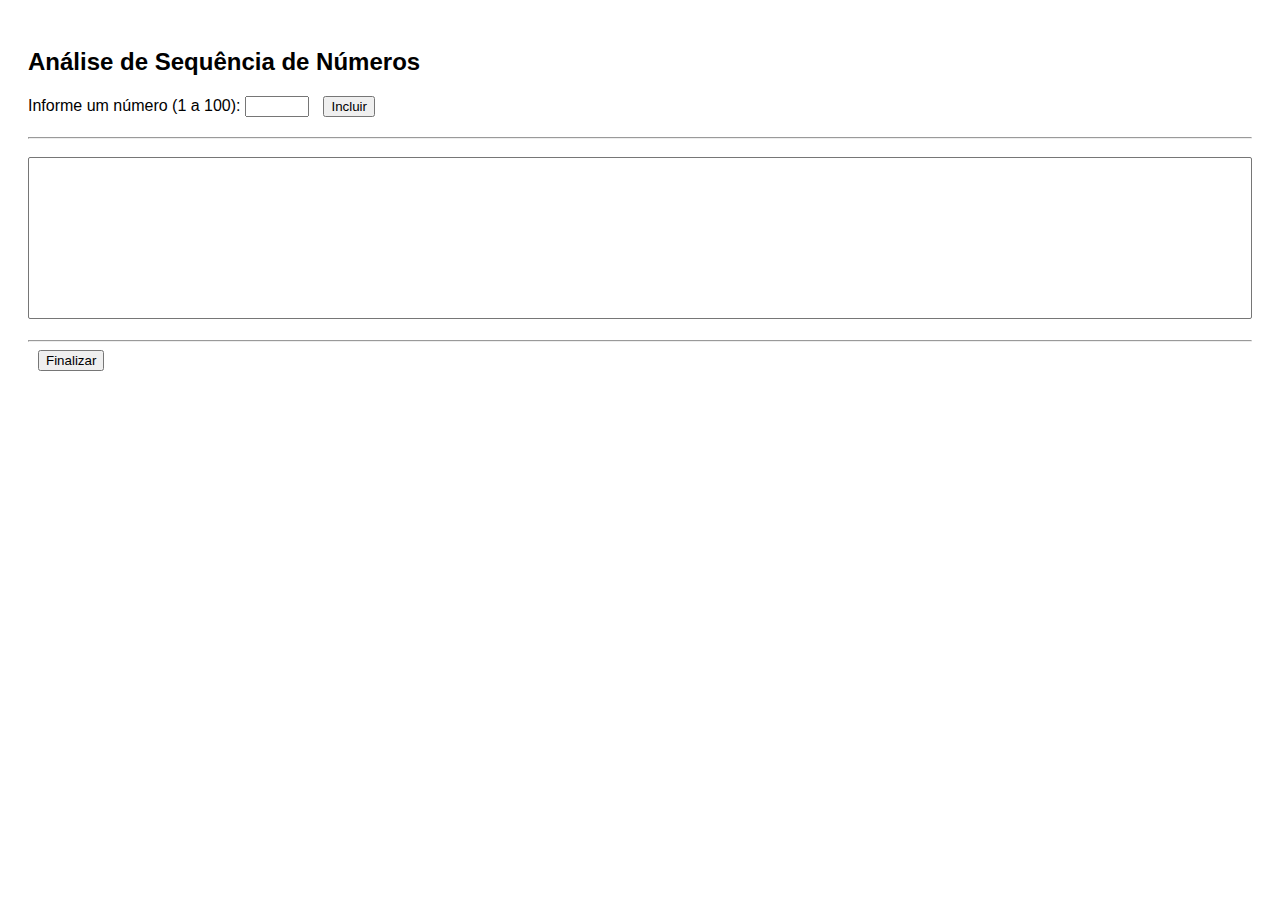
<file: ado 3 pw/calculadora/index.html>
<!DOCTYPE html>
<html lang="pt-BR">
<head>
<meta charset="UTF-8">
<meta name="viewport" content="width=device-width, initial-scale=1.0">
<title>Análise de Sequência de Números</title>
<link rel="stylesheet" href="styles.css">
</head>
<body>

<h2>Análise de Sequência de Números</h2>

<label for="numero">Informe um número (1 a 100):</label>
<input type="number" id="numero" min="1" max="100">
<button id="incluirBtn">Incluir</button>

<hr>

<select id="numerosSelecionados" size="10"></select>

<hr>

<button id="finalizarBtn">Finalizar</button>

<script src="script.js"></script>
</body>
</html>
</file>
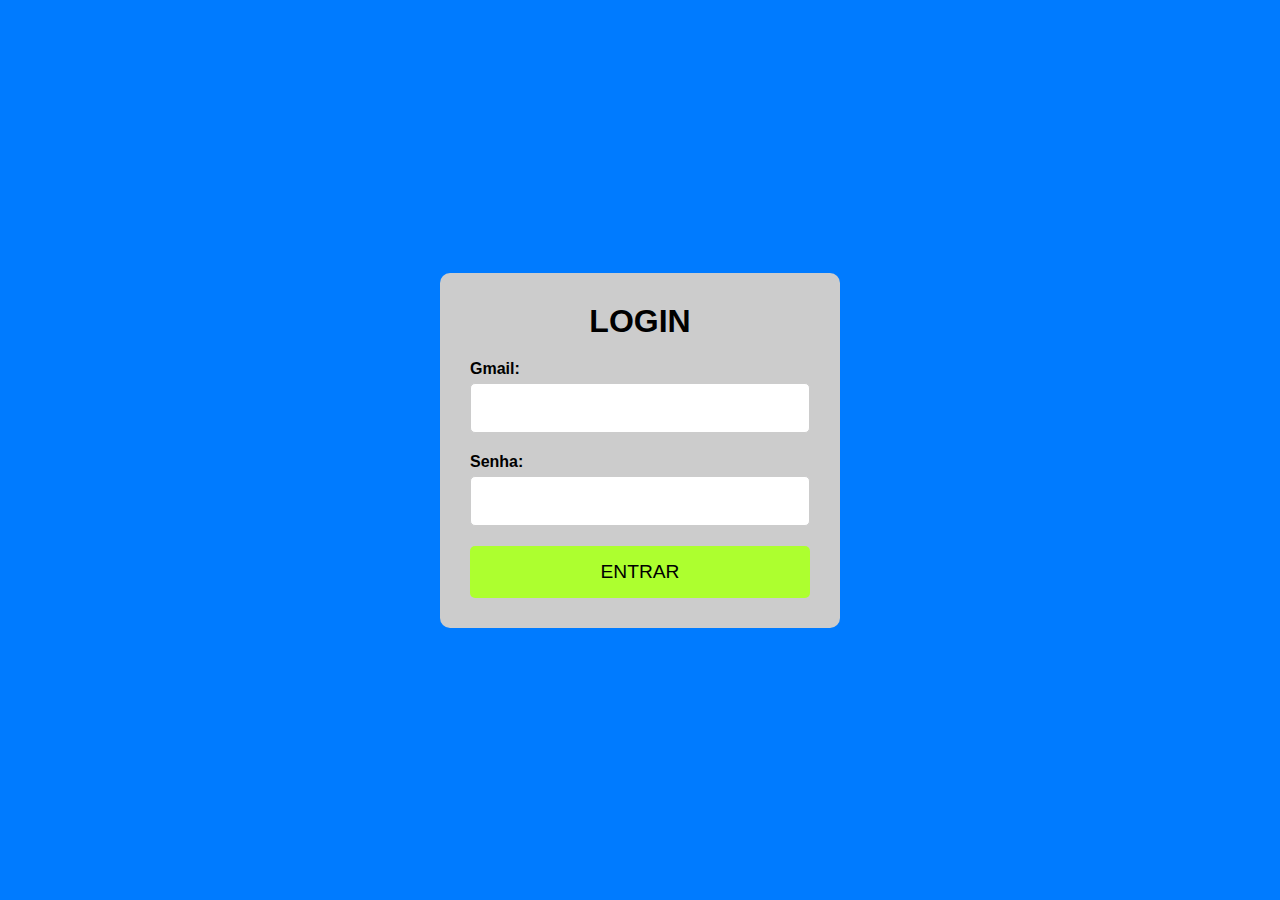
<file: ADO4 - LOJA/cadastro.html>
<!DOCTYPE html>
<html>
<head>
    <meta charset="UTF-8">
    <title>Login</title>
    <link rel="stylesheet" href="cadastro.css">
</head>
<body>
    <div class="login-container">
        <h1>LOGIN</h1>
        <form id="loginForm">
            <label for="email">Gmail:</label>
            <input type="email" id="email" required>
            <label for="password">Senha:</label>
            <input type="password" id="password" required>
            <button type="submit">ENTRAR</button>
        </form>
    </div>
    <script src="banco.js"></script>
    <script src="cadastro.js"></script>
</body>
</html>
</file>
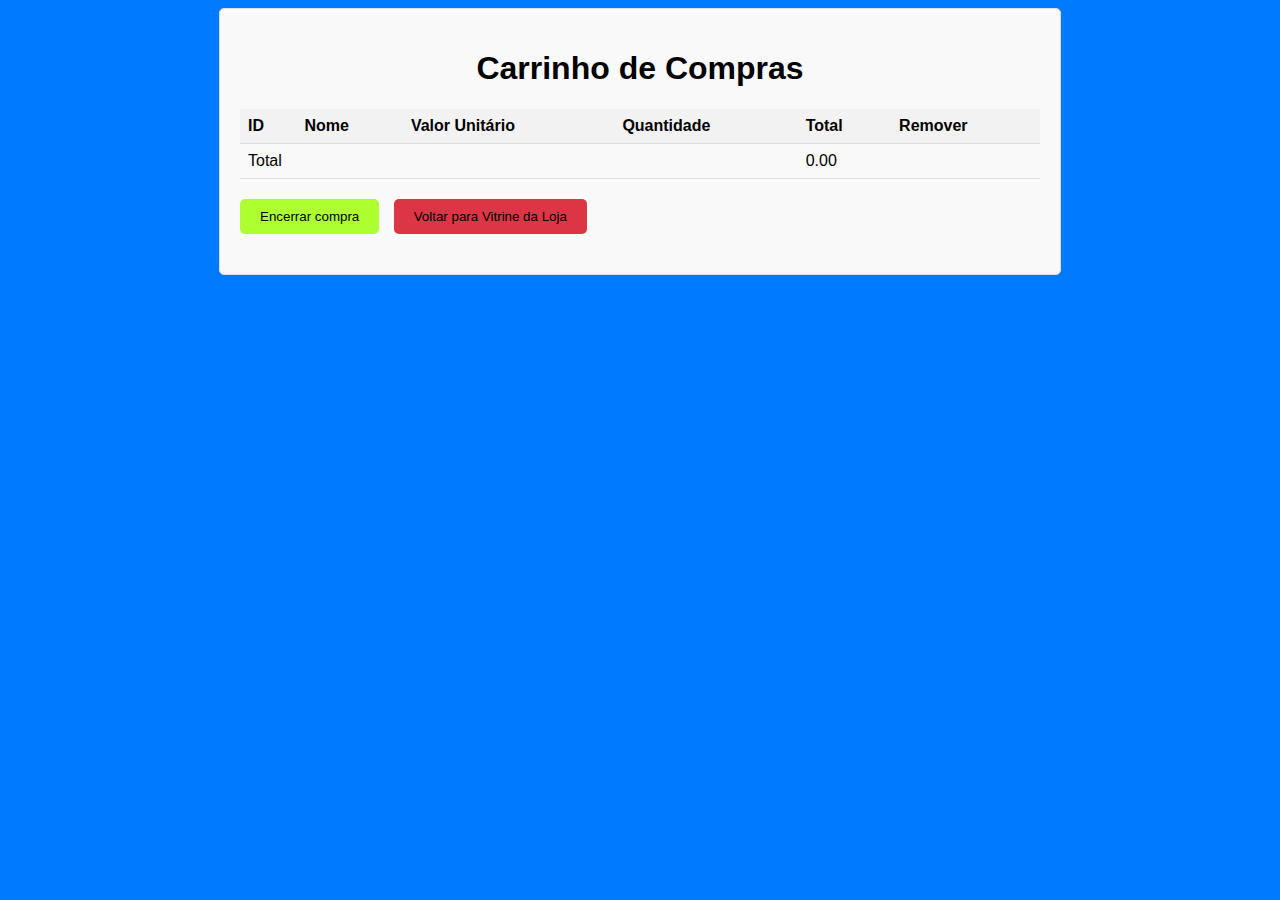
<file: ADO4 - LOJA/carrinho.html>
<!DOCTYPE html>
<html lang="pt-BR">
<head>
    <meta charset="UTF-8">
    <title>Carrinho de Compras</title>
    <link rel="stylesheet" href="carrinho.css">
</head>
<body>
    <div class="container">
        <h1>Carrinho de Compras</h1>
        <div id="carrinho"></div>
        <button id="finalizarCompra">Encerrar compra</button>
        <button id="voltarVitrine">Voltar para Vitrine da Loja</button>
        <script src="carrinho.js"></script>
    </div>
</body>
</html>
</file>
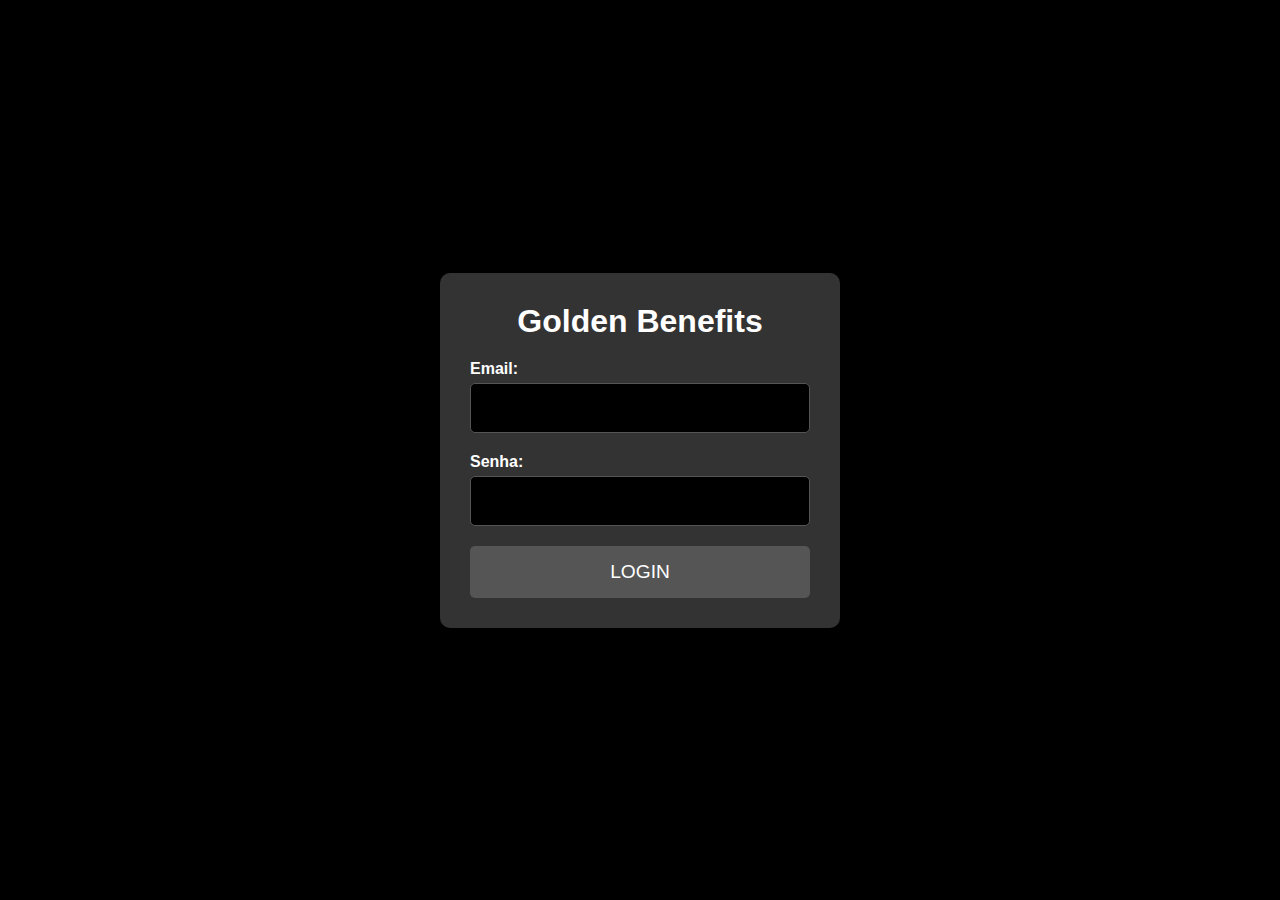
<file: GoldenBenefits - Projeto Final/forms/cadastro.html>
<!DOCTYPE html>
<html>
  <head>
    <meta charset="UTF-8" />
    <title>Login</title>
    <link rel="stylesheet" href="cadastro.css" />
  </head>
  <body>
    <div class="login-container">
      <h1><a href="../html/index.html">Golden Benefits</a></h1>
      <form id="loginForm">
        <label for="email">Email:</label>
        <input type="email" id="email" required />
        <label for="password">Senha:</label>
        <input type="password" id="password" required />
        <button type="submit">LOGIN</button>
      </form>
    </div>
    <script src="banco.js"></script>
    <script src="cadastro.js"></script>
  </body>
</html>
</file>
<file: ado 3 pw/calculadora/styles.css>
body {
    font-family: Arial, sans-serif;
    padding: 20px;
}

button {
    margin-left: 10px;
}

select {
    width: 100%;
    margin-top: 10px;
}

hr {
    margin-top: 20px;
}
</file>
<file: ADO4 - LOJA/cadastro.css>
* {
  margin: 0;
  padding: 0;
  box-sizing: border-box;
}
body {
  font-family: Arial, sans-serif;
  display: flex;
  justify-content: center;
  align-items: center;
  height: 100vh;
  background-color: #007bff;
  color: black;
}
.login-container {
  background: #ccc;
  padding: 30px;
  border-radius: 10px;
  width: 100%;
  max-width: 400px;
  text-align: center;
}
h1 {
  font-size: 2rem;
  margin-bottom: 20px;
  color: black;
}
form {
  display: flex;
  flex-direction: column;
  align-items: stretch;
}
label {
  margin-bottom: 5px;
  font-weight: bold;
  font-size: 1rem;
  color: black;
  text-align: left;
}
input[type="email"],
input[type="password"] {
  padding: 15px;
  margin-bottom: 20px;
  border: 1px solid #ccc;
  border-radius: 5px;
  font-size: 1rem;
}
input[type="email"]:focus,
input[type="password"]:focus {
  border-color: #007bff;
  outline: none;
}
button {
  padding: 15px;
  border: none;
  border-radius: 5px;
  background-color: greenyellow;
  color: black;
  font-size: 1.2rem;
  cursor: pointer;
  transition: background-color 0.3s ease;
}
button:hover {
  background-color: #0056b3;
}
</file>
<file: ADO4 - LOJA/carrinho.css>
body {
  font-family: Arial, sans-serif;
  background-color: #007bff;
}
.container {
  max-width: 800px;
  margin: 0 auto;
  padding: 20px;
  background-color: #f9f9f9;
  border: 1px solid #ddd;
  border-radius: 5px;
}
h1 {
  text-align: center;
}
table {
  width: 100%;
  border-collapse: collapse;
  margin-bottom: 20px;
}
th, td {
  padding: 8px;
  text-align: left;
  border-bottom: 1px solid #ddd;
}
th {
  background-color: #f2f2f2;
}
button {
  padding: 10px 20px;
  margin-right: 10px;
  border: none;
  background-color: greenyellow;
  color: black;
  border-radius: 5px;
  cursor: pointer;
}
button:hover {
  background-color: #0056b3;
}
#finalizarCompra {
  margin-bottom: 20px;
}
#voltarVitrine {
  background-color: #dc3545;
}
#voltarVitrine:hover {
  background-color: #c82333;
}
</file>
<file: GoldenBenefits - Projeto Final/forms/cadastro.css>
* {
  margin: 0;
  padding: 0;
  box-sizing: border-box;
}

body {
  font-family: Arial, sans-serif;
  display: flex;
  justify-content: center;
  align-items: center;
  height: 100vh;
  background-color: #000; 
  color: #fff; 
}

.login-container {
  background: #333; 
  padding: 30px;
  border-radius: 10px;
  width: 100%;
  max-width: 400px;
  text-align: center;
}

h1 {
  font-size: 2rem;
  margin-bottom: 20px;
  color: #fff;
}

form {
  display: flex;
  flex-direction: column;
  align-items: stretch;
}

label {
  margin-bottom: 5px;
  font-weight: bold;
  font-size: 1rem;
  color: #fff;
  text-align: left;
}

input[type="email"],
input[type="password"] {
  padding: 15px;
  margin-bottom: 20px;
  border: 1px solid #555; 
  border-radius: 5px;
  font-size: 1rem;
  background-color: #000; 
  color: #ffff;
  cursor: text; 
}

input[type="email"]:focus,
input[type="password"]:focus {
  border-color: #fff; 
  outline: none;
}

button {
  padding: 15px;
  border: none;
  border-radius: 5px;
  background-color: #555; 
  color: #fff; 
  font-size: 1.2rem;
  cursor: pointer;
  transition: background-color 0.3s ease;
}

button:hover {
  background-color: #777;
}

a {
  color: inherit; 
  text-decoration: none; 
}

a:hover {
  color: inherit; 
  text-decoration: underline; 
}

a:visited {
  color: inherit; 
}

a:active {
  color: inherit; 
}
</file>
